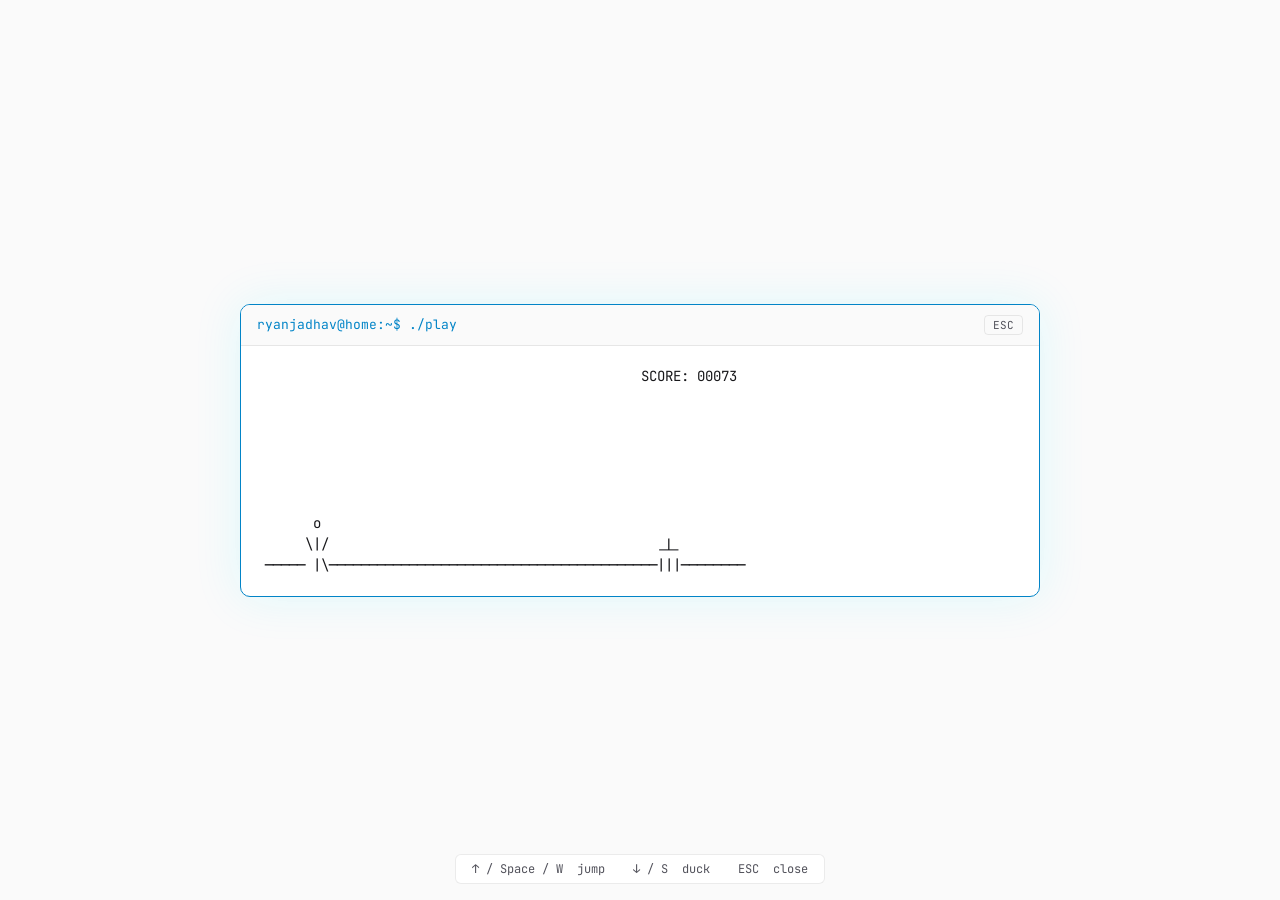
<file: preview.html>
<!DOCTYPE html>
<html lang="en">
<head>
  <meta charset="utf-8" />
  <meta name="viewport" content="width=device-width, initial-scale=1" />
  <link rel="preconnect" href="https://fonts.googleapis.com" />
  <link rel="preconnect" href="https://fonts.gstatic.com" crossorigin />
  <link href="https://fonts.googleapis.com/css2?family=Inter:wght@400;500;600&family=JetBrains+Mono:wght@400;500&display=swap" rel="stylesheet" />
  <title>Game Preview</title>
  <style>
    /* ─── Reset ─────────────────────────────────────── */
    *, *::before, *::after { box-sizing: border-box; margin: 0; padding: 0; }

    /* ─── Theme ─────────────────────────────────────── */
    :root {
      --bg:          #0a0a0a;
      --bg-rgb:      10, 10, 10;
      --bg-card:     #141414;
      --border:      rgba(255, 255, 255, 0.08);
      --border-hover:rgba(255, 255, 255, 0.18);
      --text:        #e4e4e7;
      --text-muted:  #71717a;
      --accent:      #00e5ff;
      --font-mono:   'JetBrains Mono', 'Fira Code', monospace;
      --radius:      10px;
    }
    @media (prefers-color-scheme: light) {
      :root {
        --bg:          #fafafa;
        --bg-rgb:      250, 250, 250;
        --bg-card:     #ffffff;
        --border:      rgba(0, 0, 0, 0.08);
        --border-hover:rgba(0, 0, 0, 0.18);
        --text:        #18181b;
        --text-muted:  #52525b;
        --accent:      #0284c7;
      }
    }

    body {
      background: var(--bg);
      color: var(--text);
      font-family: var(--font-mono);
      display: flex;
      align-items: center;
      justify-content: center;
      min-height: 100vh;
    }

    /* ─── Game Overlay ───────────────────────────────── */
    .game-overlay {
      position: fixed;
      inset: 0;
      z-index: 1000;
      background: rgba(var(--bg-rgb), 0.92);
      backdrop-filter: blur(6px);
      -webkit-backdrop-filter: blur(6px);
      display: flex;
      align-items: center;
      justify-content: center;
    }
    .game-window {
      position: relative;
      width: min(800px, 96vw);
      background: var(--bg-card);
      border: 1px solid var(--accent);
      border-radius: var(--radius);
      box-shadow: 0 0 48px rgba(0, 229, 255, 0.12);
      overflow: hidden;
    }
    .game-header {
      display: flex;
      align-items: center;
      justify-content: space-between;
      padding: 10px 16px;
      background: var(--bg);
      border-bottom: 1px solid var(--border);
      font-family: var(--font-mono);
      font-size: 13px;
      color: var(--accent);
      user-select: none;
    }
    .game-close {
      background: none;
      border: 1px solid var(--border);
      color: var(--text-muted);
      font-family: var(--font-mono);
      font-size: 11px;
      padding: 2px 8px;
      border-radius: 4px;
      cursor: pointer;
      transition: color 0.15s ease, border-color 0.15s ease;
    }
    .game-close:hover { color: var(--text); border-color: var(--border-hover); }
    .game-canvas {
      display: block;
      font-family: var(--font-mono);
      font-size: clamp(11px, 1.8vw, 14px);
      line-height: 1.5;
      color: var(--text);
      padding: 20px 24px;
      white-space: pre;
      overflow: hidden;
      user-select: none;
      tab-size: 1;
    }
    .game-over-screen {
      position: absolute;
      inset: 0;
      display: flex;
      flex-direction: column;
      align-items: center;
      justify-content: center;
      gap: 8px;
      background: rgba(var(--bg-rgb), 0.88);
      font-family: var(--font-mono);
      color: var(--text);
      transition: opacity 0.2s ease;
    }
    .game-over--hidden { opacity: 0; pointer-events: none; }
    .game-over-title  { font-size: 22px; font-weight: 600; color: var(--accent); letter-spacing: 0.18em; }
    .game-over-score  { font-size: 15px; color: var(--text-muted); }
    .game-over-hint   { font-size: 12px; color: var(--text-muted); margin-top: 10px; }

    /* hint bar */
    .preview-hint {
      position: fixed;
      bottom: 16px;
      left: 50%;
      transform: translateX(-50%);
      font-family: var(--font-mono);
      font-size: 12px;
      color: var(--text-muted);
      background: var(--bg-card);
      border: 1px solid var(--border);
      border-radius: 6px;
      padding: 6px 16px;
      white-space: nowrap;
      pointer-events: none;
      z-index: 1001;
    }
  </style>
</head>
<body>

  <!-- Game overlay (visible by default in preview) -->
  <div id="game-overlay" class="game-overlay" role="dialog" aria-modal="true" aria-label="ASCII Runner Game">
    <div class="game-window">
      <div class="game-header">
        <span>ryanjadhav@home:~$ ./play</span>
        <button class="game-close" id="game-close-btn" aria-label="Close game">ESC</button>
      </div>
      <pre id="game-canvas" class="game-canvas"></pre>
      <div id="game-over-screen" class="game-over-screen game-over--hidden">
        <p class="game-over-title">GAME  OVER</p>
        <p class="game-over-score" id="game-over-score"></p>
        <p class="game-over-hint">[R] restart &nbsp;&nbsp; [ESC] exit</p>
      </div>
    </div>
  </div>

  <div class="preview-hint">↑ / Space / W &nbsp;jump &nbsp;&nbsp; ↓ / S &nbsp;duck &nbsp;&nbsp; ESC &nbsp;close</div>

<script>
(function () {
  'use strict';

  var COLS           = 60;
  var ROWS           = 10;
  var GROUND_ROW     = ROWS - 1;
  var PLAYER_COL     = 5;
  var PLAYER_H_STAND = 3;
  var STANDING_Y     = GROUND_ROW - PLAYER_H_STAND + 1;
  var JUMP_VEL       = -0.52;
  var GRAVITY        = 0.026;
  var INITIAL_SPEED  = 0.28;
  var SPEED_RAMP     = 0.000012;
  var TICK_MS        = 1000 / 60;
  var MIN_OBS_GAP    = 20;

  var PLAYER_RUN = [
    [' o ', '/|\\', '/ \\'],
    [' o ', '\\|/', ' |\\'],
  ];
  var PLAYER_DUCK_SPR = ['_o_'];
  var OBS_TALL  = [' | ', '_|_', '|||'];
  var OBS_SHORT = ['_|_', '|||'];
  var OBS_BIRD  = ['>=>'];

  var gameActive   = false;
  var gameOverFlag = false;
  var rafId        = null;
  var lastTime     = 0;
  var acc          = 0;
  var player       = {};
  var obstacles    = [];
  var score        = 0;
  var speed        = INITIAL_SPEED;

  var canvas          = document.getElementById('game-canvas');
  var gameOverScreen  = document.getElementById('game-over-screen');
  var gameOverScoreEl = document.getElementById('game-over-score');
  var closeBtn        = document.getElementById('game-close-btn');

  closeBtn.addEventListener('click', closeGame);
  document.addEventListener('keydown', handleGameKey);
  document.addEventListener('keyup', handleKeyUp);

  function handleGameKey(e) {
    if (['ArrowUp', 'ArrowDown', ' '].indexOf(e.key) !== -1) e.preventDefault();
    if (e.key === 'Escape') { closeGame(); return; }
    if (gameOverFlag) {
      if (e.key === 'r' || e.key === 'R') startGame();
      return;
    }
    if (!gameActive) return;
    if (e.key === 'ArrowUp' || e.key === ' ' || e.key === 'w' || e.key === 'W') jump();
    if (e.key === 'ArrowDown' || e.key === 's' || e.key === 'S') {
      if (player.y >= STANDING_Y - 0.5) player.ducking = true;
    }
  }
  function handleKeyUp(e) {
    if (e.key === 'ArrowDown' || e.key === 's' || e.key === 'S') player.ducking = false;
  }
  function closeGame() {
    if (rafId) { cancelAnimationFrame(rafId); rafId = null; }
    gameActive = false; gameOverFlag = false;
    document.getElementById('game-overlay').style.display = 'none';
  }

  function startGame() {
    player = { y: STANDING_Y, vy: 0, ducking: false, frame: 0, frameTick: 0 };
    obstacles = []; score = 0; speed = INITIAL_SPEED;
    gameActive = true; gameOverFlag = false;
    gameOverScreen.classList.add('game-over--hidden');
    lastTime = 0; acc = 0;
    if (rafId) cancelAnimationFrame(rafId);
    rafId = requestAnimationFrame(loop);
  }

  function endGame() {
    gameActive = false; gameOverFlag = true;
    if (rafId) { cancelAnimationFrame(rafId); rafId = null; }
    gameOverScoreEl.textContent = 'score: ' + fmtScore(score);
    gameOverScreen.classList.remove('game-over--hidden');
  }

  function loop(ts) {
    if (!gameActive) return;
    if (!lastTime) lastTime = ts;
    var dt = Math.min(ts - lastTime, 100);
    lastTime = ts; acc += dt;
    while (acc >= TICK_MS) { tick(); acc -= TICK_MS; if (!gameActive) break; }
    if (gameActive) { render(); rafId = requestAnimationFrame(loop); }
  }

  function tick() {
    player.vy += GRAVITY; player.y += player.vy;
    if (player.y >= STANDING_Y) { player.y = STANDING_Y; player.vy = 0; }
    speed += SPEED_RAMP;
    for (var i = 0; i < obstacles.length; i++) obstacles[i].x -= speed;
    obstacles = obstacles.filter(function (o) { return o.x + 3 > 0; });
    spawnMaybe();
    if (collides()) { endGame(); return; }
    score++;
    if (++player.frameTick >= 8) { player.frameTick = 0; player.frame ^= 1; }
  }

  function jump() {
    if (player.vy === 0 && player.y >= STANDING_Y - 0.5) {
      player.vy = JUMP_VEL; player.ducking = false;
    }
  }

  function spawnMaybe() {
    if (obstacles.length > 0 && obstacles[obstacles.length - 1].x > COLS - MIN_OBS_GAP) return;
    var rate = Math.min(0.012 + score * 0.000008, 0.025);
    if (Math.random() > rate) return;
    var types = score > 300
      ? [OBS_TALL, OBS_TALL, OBS_SHORT, OBS_BIRD]
      : [OBS_TALL, OBS_TALL, OBS_SHORT];
    var spr = types[Math.floor(Math.random() * types.length)];
    var isBird = spr === OBS_BIRD;
    obstacles.push({ sprite: spr, x: COLS, rowOffset: isBird ? STANDING_Y : GROUND_ROW - spr.length + 1 });
  }

  function collides() {
    var pCol = PLAYER_COL + 1, pTop, pBot;
    if (player.ducking) { pTop = GROUND_ROW; pBot = GROUND_ROW; }
    else { pTop = Math.floor(player.y); pBot = pTop + PLAYER_H_STAND - 1; }
    for (var i = 0; i < obstacles.length; i++) {
      var o = obstacles[i], ox = Math.floor(o.x);
      var oTop = o.rowOffset, oBot = o.rowOffset + o.sprite.length - 1;
      if (pCol >= ox && pCol <= ox + 2 && pTop <= oBot && pBot >= oTop) return true;
    }
    return false;
  }

  function render() {
    var g = [];
    for (var r = 0; r < ROWS; r++) {
      var row = [];
      for (var c = 0; c < COLS; c++) row.push(' ');
      g.push(row);
    }
    for (var c = 0; c < COLS; c++) g[GROUND_ROW][c] = '\u2500';
    var sc = 'SCORE: ' + fmtScore(score);
    for (var i = 0; i < sc.length; i++) {
      var col = COLS - sc.length - 1 + i;
      if (col >= 0) g[0][col] = sc[i];
    }
    for (var oi = 0; oi < obstacles.length; oi++) {
      var o = obstacles[oi], ox = Math.floor(o.x);
      for (var sr = 0; sr < o.sprite.length; sr++) {
        var row = o.rowOffset + sr;
        if (row < 0 || row >= ROWS) continue;
        var line = o.sprite[sr];
        for (var sc2 = 0; sc2 < line.length; sc2++) {
          var col2 = ox + sc2;
          if (col2 >= 0 && col2 < COLS) g[row][col2] = line[sc2];
        }
      }
    }
    var sprite, py;
    if (player.ducking) { sprite = PLAYER_DUCK_SPR; py = GROUND_ROW; }
    else { sprite = PLAYER_RUN[player.frame]; py = Math.floor(player.y); }
    for (var pr = 0; pr < sprite.length; pr++) {
      var prow = py + pr;
      if (prow < 0 || prow >= ROWS) continue;
      var pline = sprite[pr];
      for (var pc = 0; pc < pline.length; pc++) {
        var pcol = PLAYER_COL + pc;
        if (pcol < COLS) g[prow][pcol] = pline[pc];
      }
    }
    canvas.textContent = g.map(function (row) { return row.join(''); }).join('\n');
  }

  function fmtScore(n) { return String(n).padStart(5, '0'); }

  // Auto-start on load
  startGame();
}());
</script>
</body>
</html>
</file>
